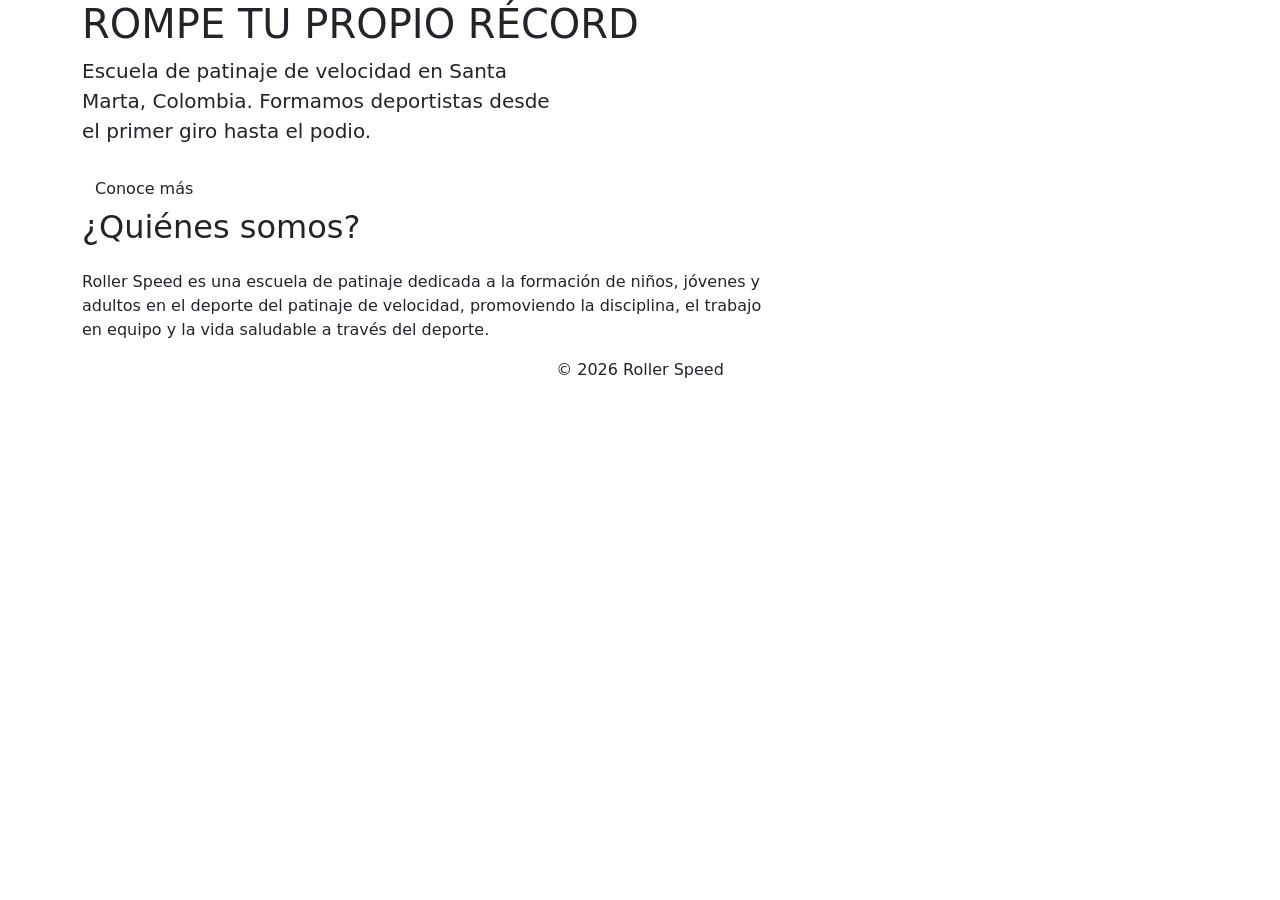
<file: src/main/resources/templates/index.html>
<!DOCTYPE html>
<html lang="es" xmlns:th="http://www.thymeleaf.org">
<head>
    <meta charset="UTF-8">
    <title>Roller Speed - Inicio</title>
    <meta name="viewport" content="width=device-width, initial-scale=1">
    <link rel="preconnect" href="https://fonts.googleapis.com">
    <link href="https://fonts.googleapis.com/css2?family=Oswald:wght@500;700&family=Inter:wght@400;500;600&display=swap" rel="stylesheet">
    <link href="https://cdn.jsdelivr.net/npm/bootstrap@5.3.3/dist/css/bootstrap.min.css" rel="stylesheet">
    <link rel="stylesheet" th:href="@{/css/estilos.css}">
</head>
<body>

<nav th:replace="~{fragments/navbar :: navbar}"></nav>

<section class="hero-rs">
    <div class="container">
        <div class="row align-items-center">
            <div class="col-lg-7">
                <h1>ROMPE TU PROPIO RÉCORD</h1>
                <p class="lead" style="color: var(--text-muted); max-width: 480px;">
                    Escuela de patinaje de velocidad en Santa Marta, Colombia. Formamos deportistas
                    desde el primer giro hasta el podio.
                </p>
                <a href="#quienes-somos" class="btn btn-rs mt-2">Conoce más</a>
            </div>
        </div>
    </div>
</section>

<section id="quienes-somos" class="section-rs">
    <div class="container">
        <h2 class="mb-4">¿Quiénes somos?</h2>
        <p style="color: var(--text-muted); max-width: 700px;">
            Roller Speed es una escuela de patinaje dedicada a la formación de niños, jóvenes y adultos
            en el deporte del patinaje de velocidad, promoviendo la disciplina, el trabajo en equipo y
            la vida saludable a través del deporte.
        </p>
    </div>
</section>

<footer class="footer-rs text-center">
    <p class="mb-0">&copy; 2026 Roller Speed</p>
</footer>

<script src="https://cdn.jsdelivr.net/npm/bootstrap@5.3.3/dist/js/bootstrap.bundle.min.js"></script>
</body>
</html>
</file>
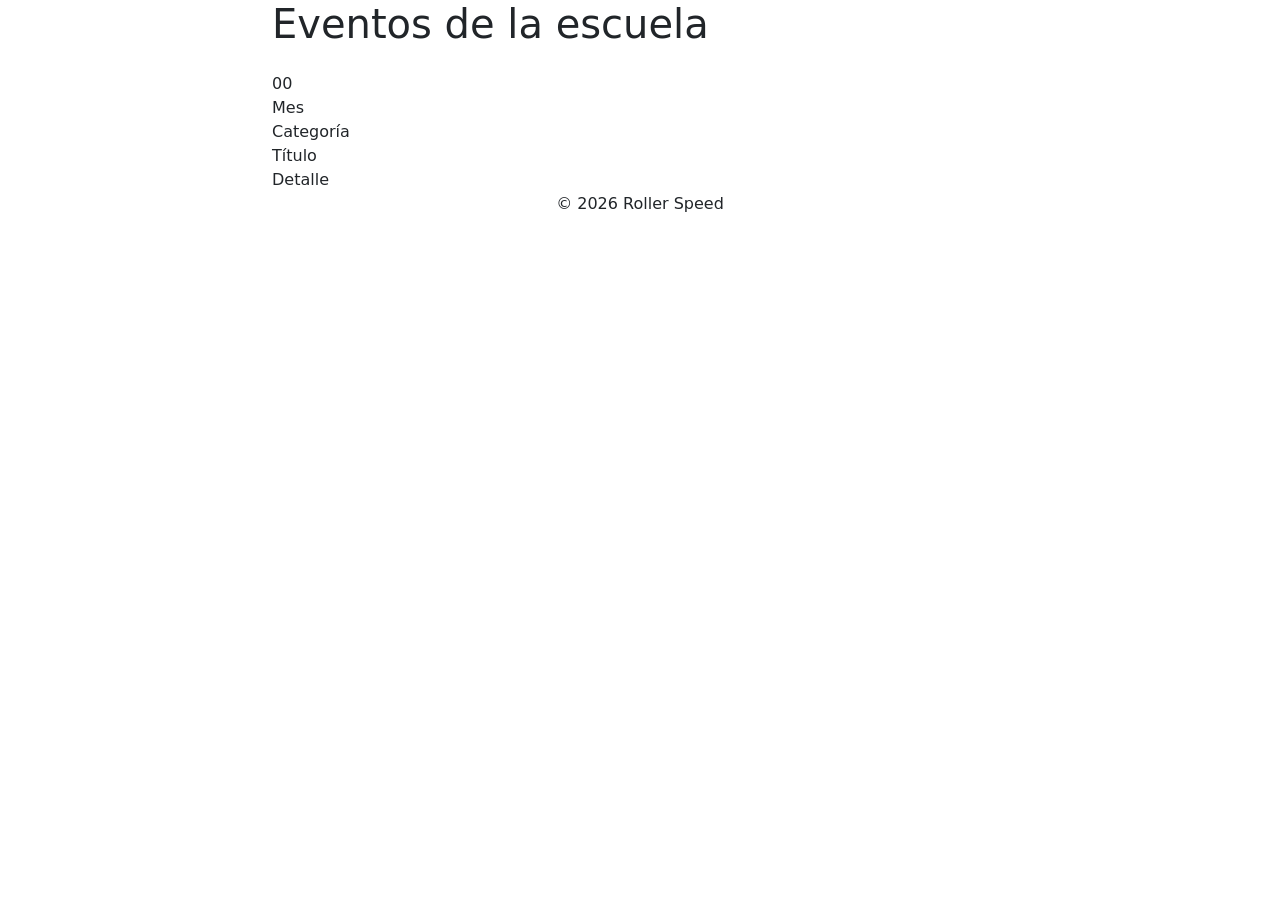
<file: src/main/resources/templates/eventos.html>
<!DOCTYPE html>
<html lang="es" xmlns:th="http://www.thymeleaf.org">
<head>
    <meta charset="UTF-8">
    <title>Roller Speed - Eventos</title>
    <meta name="viewport" content="width=device-width, initial-scale=1">
    <link rel="preconnect" href="https://fonts.googleapis.com">
    <link href="https://fonts.googleapis.com/css2?family=Oswald:wght@500;700&family=Inter:wght@400;500;600&display=swap" rel="stylesheet">
    <link href="https://cdn.jsdelivr.net/npm/bootstrap@5.3.3/dist/css/bootstrap.min.css" rel="stylesheet">
    <link rel="stylesheet" th:href="@{/css/estilos.css}">
</head>
<body>

<nav th:replace="~{fragments/navbar :: navbar}"></nav>

<section class="section-rs">
    <div class="container" style="max-width: 760px;">
        <h1 class="mb-4">Eventos de la escuela</h1>

        <div class="evento-card" th:each="evento : ${eventos}">
            <div class="evento-fecha">
                <div class="dia" th:text="${evento.dia}">00</div>
                <div class="mes" th:text="${evento.mes}">Mes</div>
            </div>
            <div>
                <span class="evento-tag" th:text="${evento.categoria}">Categoría</span>
                <div class="evento-titulo" th:text="${evento.titulo}">Título</div>
                <div class="evento-detalle" th:text="${evento.detalle}">Detalle</div>
            </div>
        </div>

    </div>
</section>

<footer class="footer-rs text-center">
    <p class="mb-0">&copy; 2026 Roller Speed</p>
</footer>

<script src="https://cdn.jsdelivr.net/npm/bootstrap@5.3.3/dist/js/bootstrap.bundle.min.js"></script>
</body>
</html>
</file>
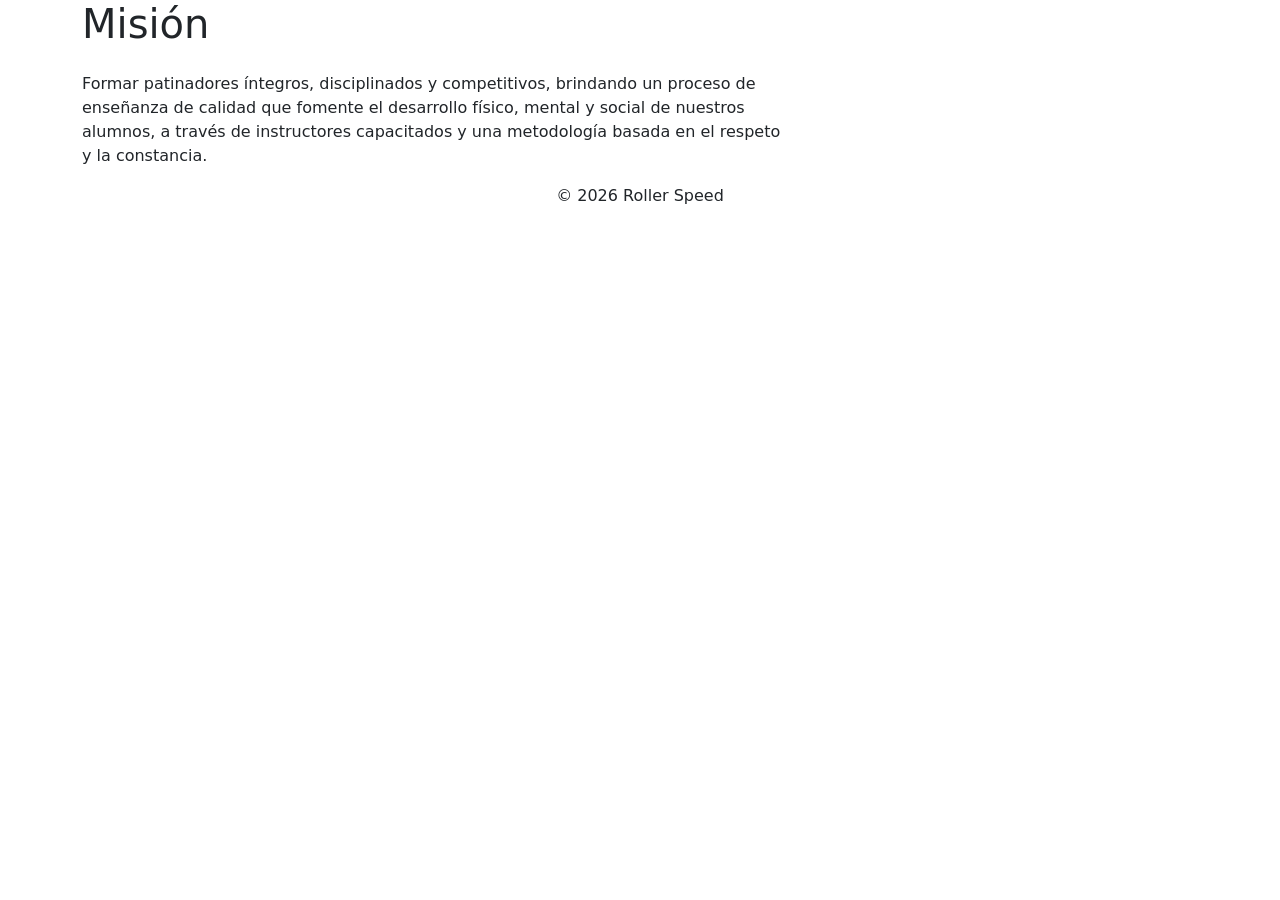
<file: src/main/resources/templates/mision.html>
<!DOCTYPE html>
<html lang="es" xmlns:th="http://www.thymeleaf.org">
<head>
    <meta charset="UTF-8">
    <title>Roller Speed - Misión</title>
    <meta name="viewport" content="width=device-width, initial-scale=1">
    <link rel="preconnect" href="https://fonts.googleapis.com">
    <link href="https://fonts.googleapis.com/css2?family=Oswald:wght@500;700&family=Inter:wght@400;500;600&display=swap" rel="stylesheet">
    <link href="https://cdn.jsdelivr.net/npm/bootstrap@5.3.3/dist/css/bootstrap.min.css" rel="stylesheet">
    <link rel="stylesheet" th:href="@{/css/estilos.css}">
</head>
<body>

<nav th:replace="~{fragments/navbar :: navbar}"></nav>

<section class="section-rs">
    <div class="container">
        <h1 class="mb-4">Misión</h1>
        <p style="color: var(--text-muted); max-width: 700px;">
            Formar patinadores íntegros, disciplinados y competitivos, brindando un proceso de enseñanza
            de calidad que fomente el desarrollo físico, mental y social de nuestros alumnos, a través de
            instructores capacitados y una metodología basada en el respeto y la constancia.
        </p>
    </div>
</section>

<footer class="footer-rs text-center">
    <p class="mb-0">&copy; 2026 Roller Speed</p>
</footer>

<script src="https://cdn.jsdelivr.net/npm/bootstrap@5.3.3/dist/js/bootstrap.bundle.min.js"></script>
</body>
</html>
</file>
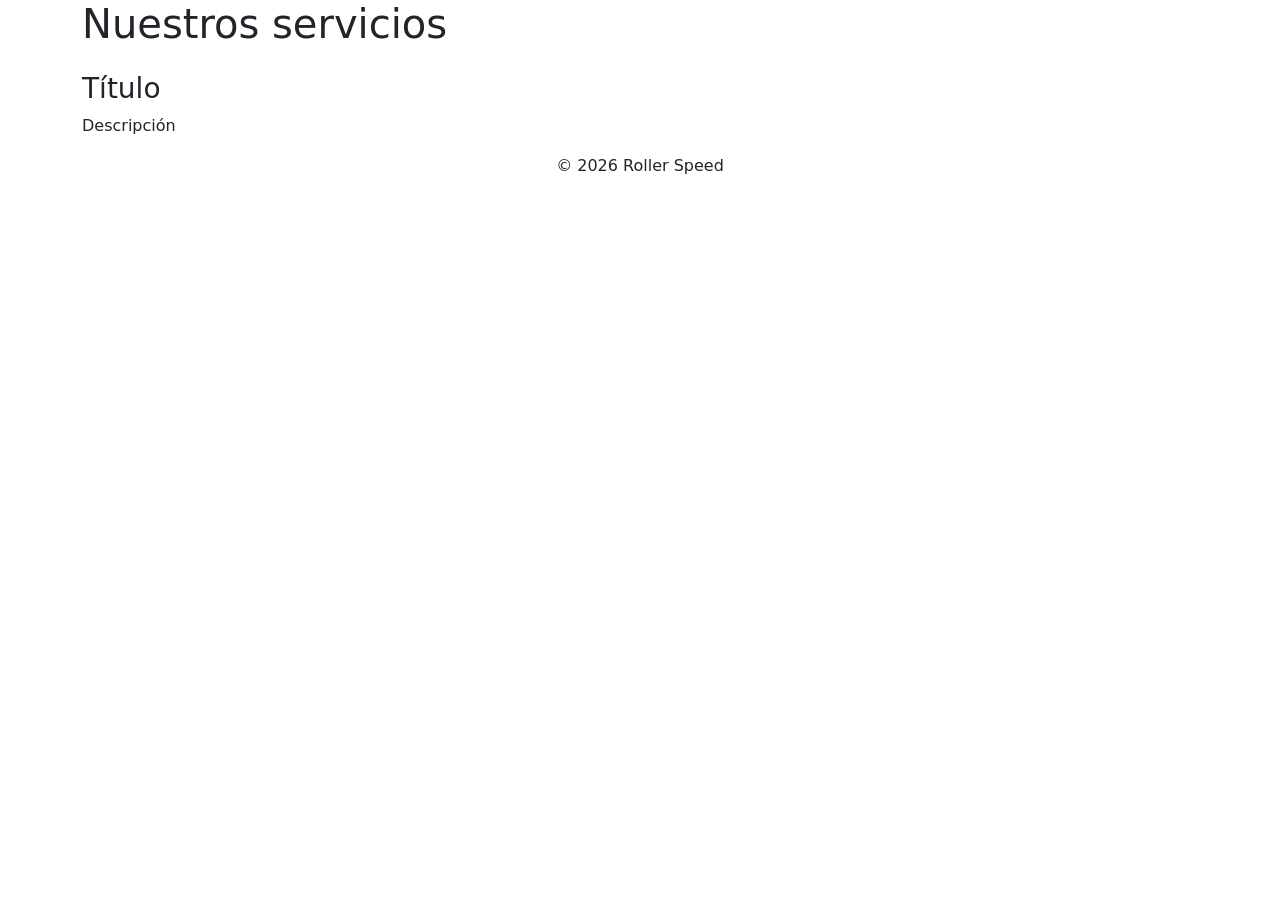
<file: src/main/resources/templates/servicios.html>
<!DOCTYPE html>
<html lang="es" xmlns:th="http://www.thymeleaf.org">
<head>
    <meta charset="UTF-8">
    <title>Roller Speed - Servicios</title>
    <meta name="viewport" content="width=device-width, initial-scale=1">
    <link rel="preconnect" href="https://fonts.googleapis.com">
    <link href="https://fonts.googleapis.com/css2?family=Oswald:wght@500;700&family=Inter:wght@400;500;600&display=swap" rel="stylesheet">
    <link href="https://cdn.jsdelivr.net/npm/bootstrap@5.3.3/dist/css/bootstrap.min.css" rel="stylesheet">
    <link rel="stylesheet" th:href="@{/css/estilos.css}">
</head>
<body>

<nav th:replace="~{fragments/navbar :: navbar}"></nav>

<section class="section-rs">
    <div class="container">
        <h1 class="mb-4">Nuestros servicios</h1>
        <div class="row g-4">
    <div class="col-md-4" th:each="servicio : ${servicios}">
        <div class="card-rs servicio-card" tabindex="0">
            <h3 th:text="${servicio.titulo}">Título</h3>
            <p style="color: var(--text-muted);" th:text="${servicio.descripcion}">Descripción</p>
        </div>
    </div>
</div>
    </div>
</section>

<footer class="footer-rs text-center">
    <p class="mb-0">&copy; 2026 Roller Speed</p>
</footer>

<script src="https://cdn.jsdelivr.net/npm/bootstrap@5.3.3/dist/js/bootstrap.bundle.min.js"></script>
</body>
</html>
</file>
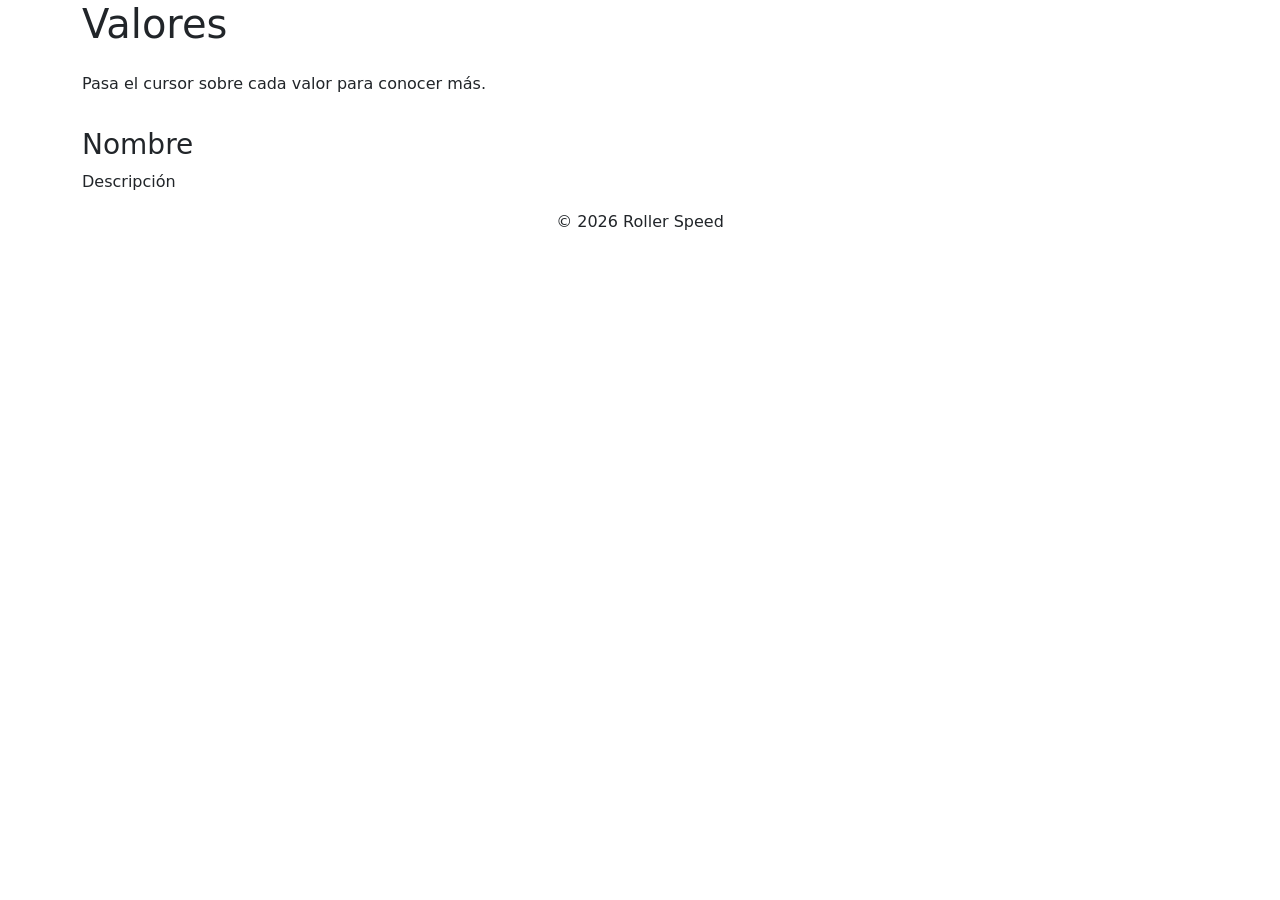
<file: src/main/resources/templates/valores.html>
<!DOCTYPE html>
<html lang="es" xmlns:th="http://www.thymeleaf.org">
<head>
    <meta charset="UTF-8">
    <title>Roller Speed - Valores</title>
    <meta name="viewport" content="width=device-width, initial-scale=1">
    <link rel="preconnect" href="https://fonts.googleapis.com">
    <link href="https://fonts.googleapis.com/css2?family=Oswald:wght@500;700&family=Inter:wght@400;500;600&display=swap" rel="stylesheet">
    <link href="https://cdn.jsdelivr.net/npm/bootstrap@5.3.3/dist/css/bootstrap.min.css" rel="stylesheet">
    <link rel="stylesheet" th:href="@{/css/estilos.css}">
</head>
<body>

<nav th:replace="~{fragments/navbar :: navbar}"></nav>

<section class="section-rs">
    <div class="container">
        <h1 class="mb-4">Valores</h1>
        <p style="color: var(--text-muted);">Pasa el cursor sobre cada valor para conocer más.</p>
        <div class="row g-3 mt-2">

            <div class="col-md-4" th:each="valor : ${valores}">
                <div class="card-rs valor-card" tabindex="0">
                    <h3 th:text="${valor.nombre}">Nombre</h3>
                    <p class="valor-desc" th:text="${valor.descripcion}">Descripción</p>
                </div>
            </div>

        </div>
    </div>
</section>

<footer class="footer-rs text-center">
    <p class="mb-0">&copy; 2026 Roller Speed</p>
</footer>

<script src="https://cdn.jsdelivr.net/npm/bootstrap@5.3.3/dist/js/bootstrap.bundle.min.js"></script>
</body>
</html>
</file>
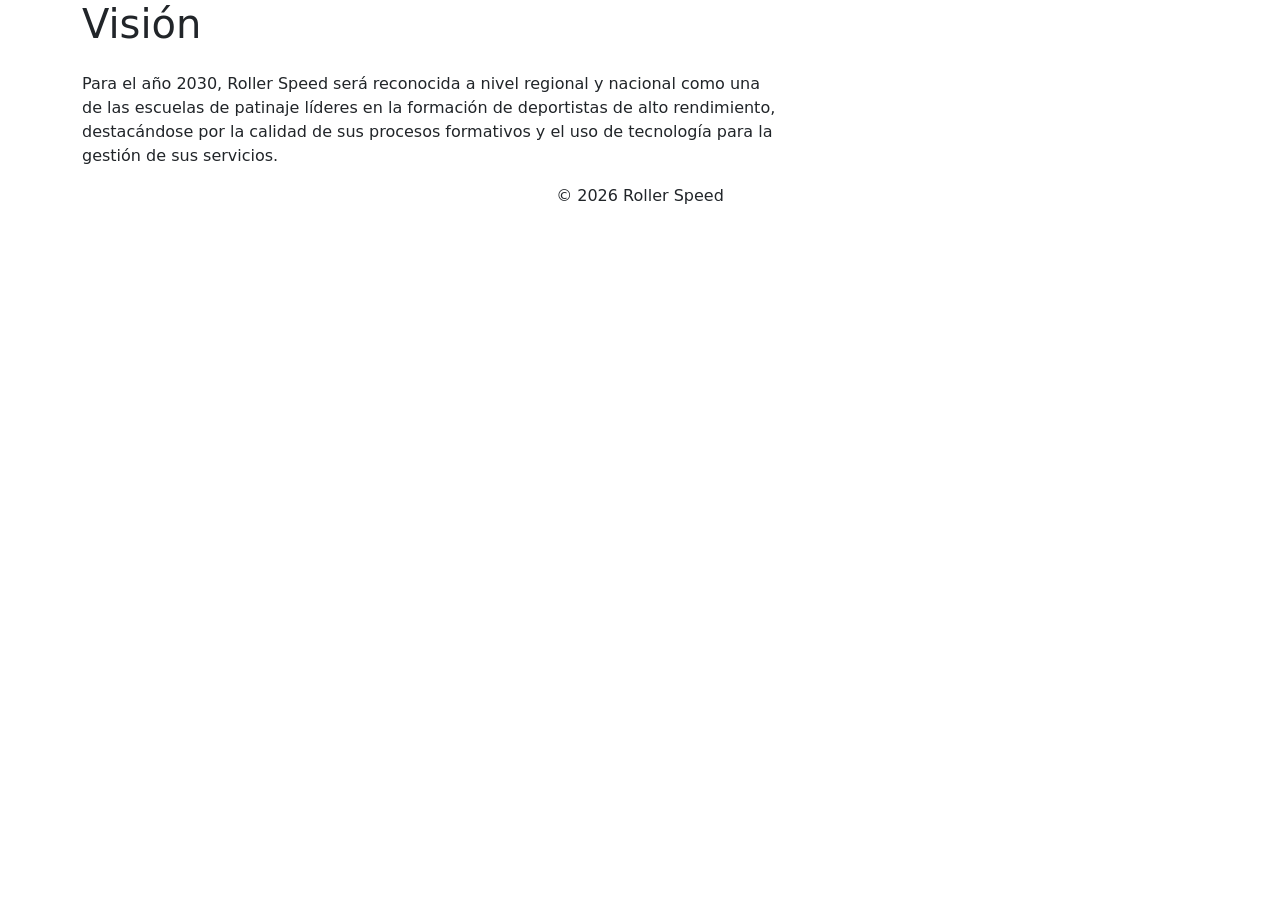
<file: src/main/resources/templates/vision.html>
<!DOCTYPE html>
<html lang="es" xmlns:th="http://www.thymeleaf.org">
<head>
    <meta charset="UTF-8">
    <title>Roller Speed - Visión</title>
    <meta name="viewport" content="width=device-width, initial-scale=1">
    <link rel="preconnect" href="https://fonts.googleapis.com">
    <link href="https://fonts.googleapis.com/css2?family=Oswald:wght@500;700&family=Inter:wght@400;500;600&display=swap" rel="stylesheet">
    <link href="https://cdn.jsdelivr.net/npm/bootstrap@5.3.3/dist/css/bootstrap.min.css" rel="stylesheet">
    <link rel="stylesheet" th:href="@{/css/estilos.css}">
</head>
<body>

<nav th:replace="~{fragments/navbar :: navbar}"></nav>

<section class="section-rs">
    <div class="container">
        <h1 class="mb-4">Visión</h1>
        <p style="color: var(--text-muted); max-width: 700px;">
            Para el año 2030, Roller Speed será reconocida a nivel regional y nacional como una de las
            escuelas de patinaje líderes en la formación de deportistas de alto rendimiento, destacándose
            por la calidad de sus procesos formativos y el uso de tecnología para la gestión de sus servicios.
        </p>
    </div>
</section>

<footer class="footer-rs text-center">
    <p class="mb-0">&copy; 2026 Roller Speed</p>
</footer>

<script src="https://cdn.jsdelivr.net/npm/bootstrap@5.3.3/dist/js/bootstrap.bundle.min.js"></script>
</body>
</html>
</file>
